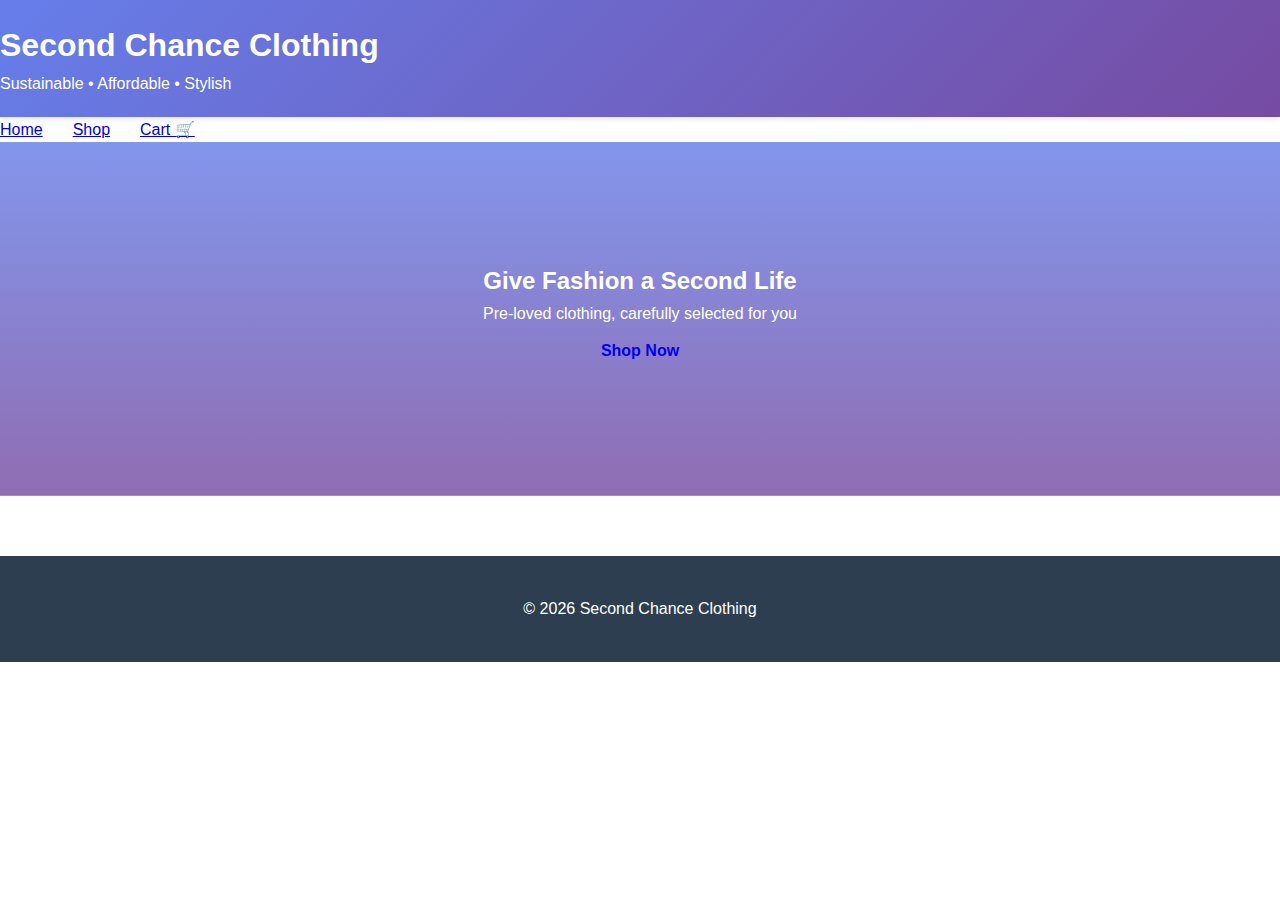
<file: index.html>
<!DOCTYPE html>
<html lang="en">
<head>
<meta charset="UTF-8">
<title>Second Chance Clothing</title>
<link rel="stylesheet" href="style.css">
<meta name="viewport" content="width=device-width, initial-scale=1.0">
</head>
<body>
<header>
  <h1>Second Chance Clothing</h1>
  <p>Sustainable • Affordable • Stylish</p>
</header>
<nav>
  <a href="index.html">Home</a>
  <a href="shop.html">Shop</a>
  <a href="cart.html">Cart 🛒</a>
</nav>
<section class="hero">
  <h2>Give Fashion a Second Life</h2>
  <p>Pre-loved clothing, carefully selected for you</p>
  <a href="shop.html" class="btn">Shop Now</a>
</section>
<footer>© 2026 Second Chance Clothing</footer>
</body>
</html>
</file>
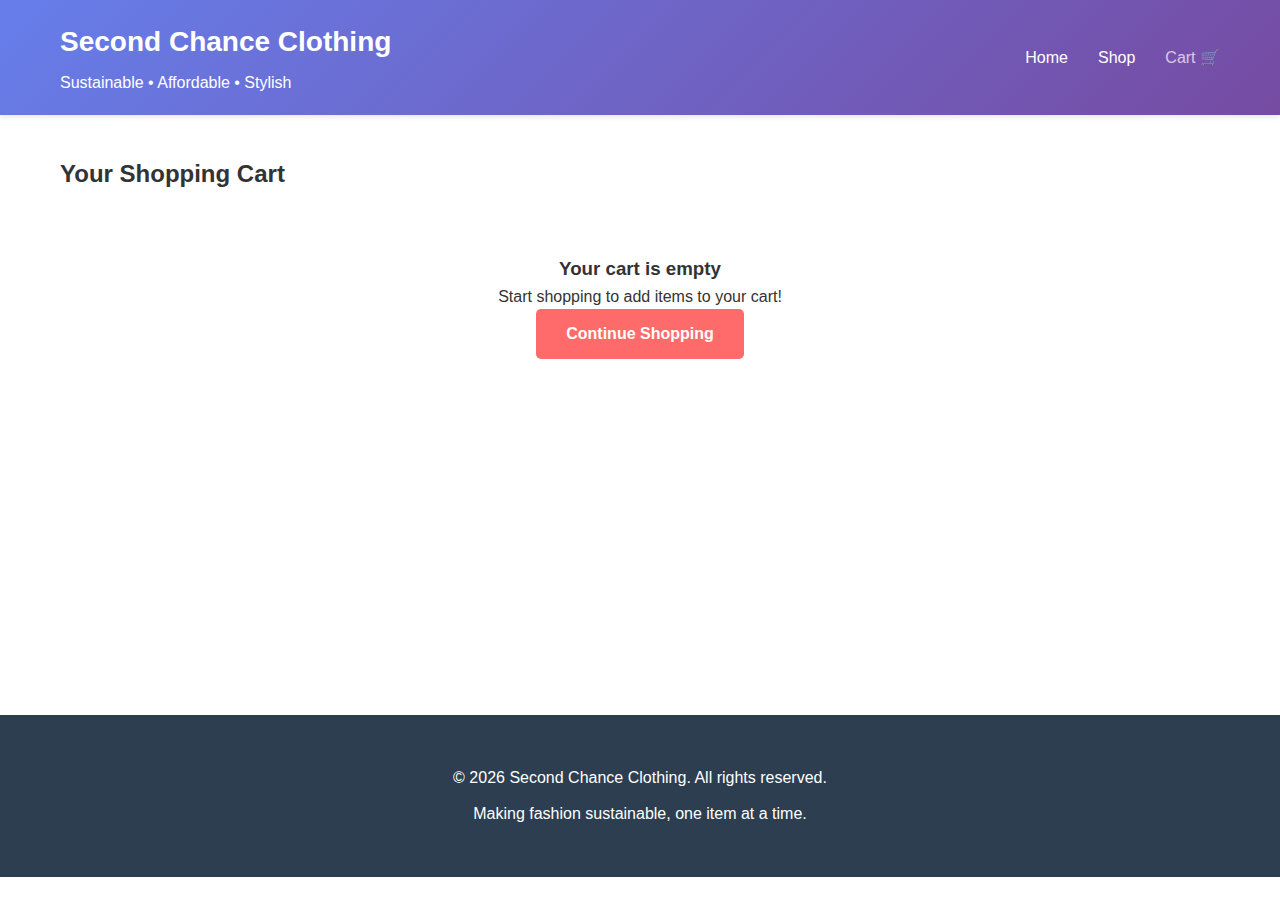
<file: cart.html>
<!DOCTYPE html>
<html lang="en">
<head>
    <meta charset="UTF-8">
    <meta name="viewport" content="width=device-width, initial-scale=1.0">
    <title>Shopping Cart - Second Chance Clothing</title>
    <link rel="stylesheet" href="style.css">
</head>
<body>
    <header>
        <div class="container">
            <div class="logo">
                <h1>Second Chance Clothing</h1>
                <p class="tagline">Sustainable • Affordable • Stylish</p>
            </div>
            <nav>
                <a href="index.html" class="nav-link">Home</a>
                <a href="shop.html" class="nav-link">Shop</a>
                <a href="cart.html" class="nav-link active">Cart 🛒</a>
            </nav>
        </div>
    </header>

    <main>
        <section class="cart-container">
            <div class="container">
                <h2>Your Shopping Cart</h2>
                <div id="cart-content"></div>
            </div>
        </section>
    </main>

    <footer>
        <div class="container">
            <p>&copy; 2026 Second Chance Clothing. All rights reserved.</p>
            <p>Making fashion sustainable, one item at a time.</p>
        </div>
    </footer>

    <script>
        function displayCart() {
            const cart = JSON.parse(localStorage.getItem('cart')) || [];
            const cartContent = document.getElementById('cart-content');

            if (cart.length === 0) {
                cartContent.innerHTML = `
                    <div class="cart-empty">
                        <h3>Your cart is empty</h3>
                        <p>Start shopping to add items to your cart!</p>
                        <a href="shop.html" class="btn btn-primary">Continue Shopping</a>
                    </div>
                `;
                return;
            }

            let total = 0;
            let rows = '';

            cart.forEach((item, index) => {
                total += item.price;
                rows += `
                    <tr>
                        <td>${item.name}</td>
                        <td>$${item.price.toFixed(2)}</td>
                        <td>1</td>
                        <td>$${item.price.toFixed(2)}</td>
                        <td><button class="remove-btn" onclick="removeFromCart(${index})">Remove</button></td>
                    </tr>
                `;
            });

            cartContent.innerHTML = `
                <table class="cart-table">
                    <thead>
                        <tr>
                            <th>Product</th>
                            <th>Price</th>
                            <th>Quantity</th>
                            <th>Total</th>
                            <th>Action</th>
                        </tr>
                    </thead>
                    <tbody>
                        ${rows}
                    </tbody>
                </table>
                <div class="cart-summary">
                    <h3>Total: $${total.toFixed(2)}</h3>
                    <button class="btn btn-primary checkout-btn" onclick="checkout()">Proceed to Checkout</button>
                    <a href="shop.html" class="btn btn-secondary" style="margin-left: 10px;">Continue Shopping</a>
                </div>
            `;
        }

        function removeFromCart(index) {
            let cart = JSON.parse(localStorage.getItem('cart')) || [];
            cart.splice(index, 1);
            localStorage.setItem('cart', JSON.stringify(cart));
            displayCart();
        }

        function checkout() {
            alert('Thank you for your purchase! This is a demo store.');
            localStorage.removeItem('cart');
            displayCart();
        }

        // Display cart when page loads
        displayCart();
    </script>
</body>
</html>
</file>
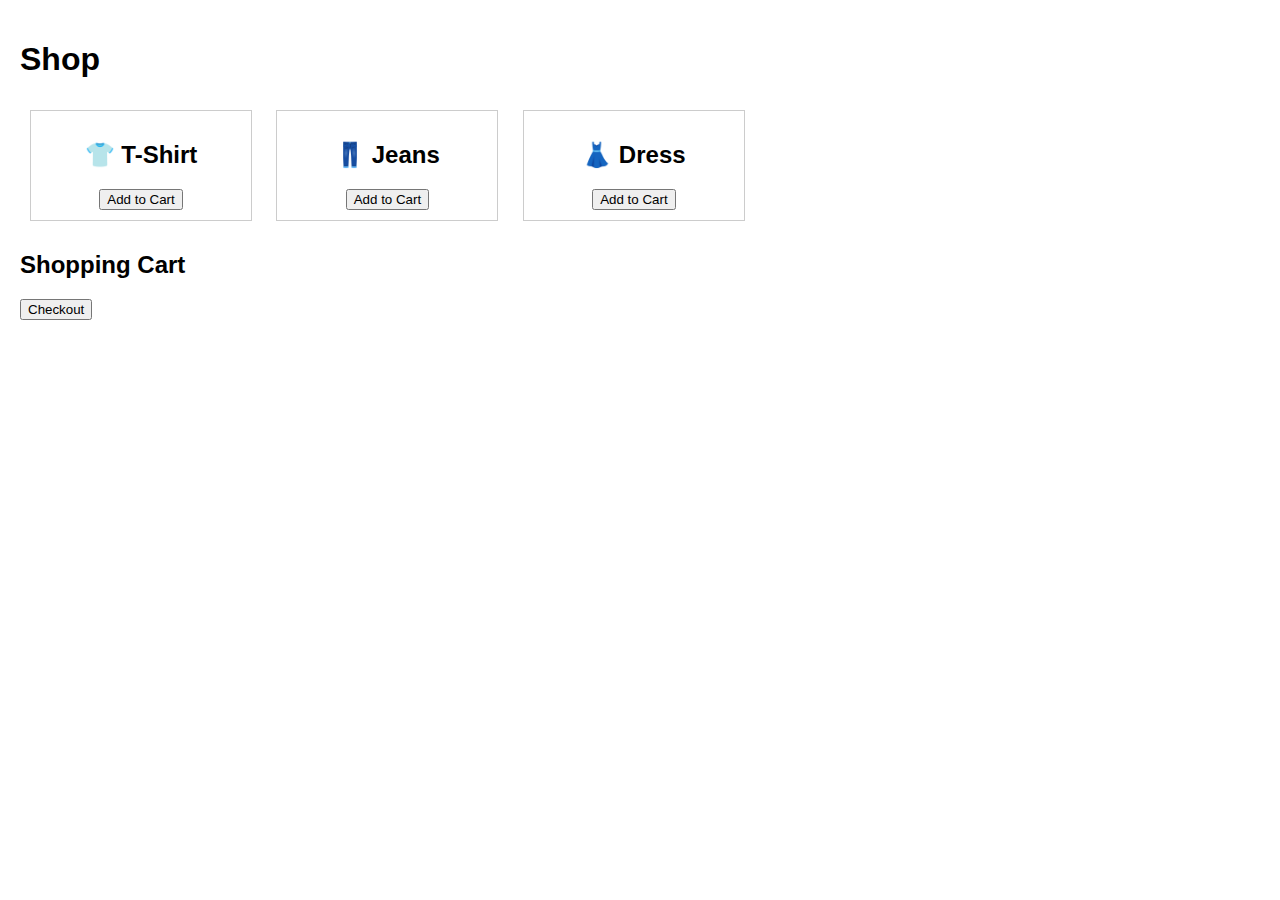
<file: shop.html>
<!DOCTYPE html>
<html lang="en">
<head>
    <meta charset="UTF-8">
    <meta name="viewport" content="width=device-width, initial-scale=1.0">
    <title>My Clothing Store</title>
    <style>
        body { font-family: Arial, sans-serif; margin: 0; padding: 0; }
        .container { padding: 20px; }
        .product { border: 1px solid #ccc; padding: 10px; margin: 10px; display: inline-block; width: 200px; text-align: center; }
        .cart { margin-top: 20px; }
        .checkout { margin-top: 20px; }
    </style>
</head>
<body>
    <div class="container">
        <h1>Shop</h1>
        <div id="products">
            <div class="product">
                <h2>👕 T-Shirt</h2>
                <button onclick="addToCart('T-Shirt')">Add to Cart</button>
            </div>
            <div class="product">
                <h2>👖 Jeans</h2>
                <button onclick="addToCart('Jeans')">Add to Cart</button>
            </div>
            <div class="product">
                <h2>👗 Dress</h2>
                <button onclick="addToCart('Dress')">Add to Cart</button>
            </div>
        </div>
        <div class="cart">
            <h2>Shopping Cart</h2>
            <ul id="cart-items"></ul>
            <button onclick="checkout()">Checkout</button>
        </div>
    </div>
    <script>
        let cart = [];
        
        function addToCart(item) {
            cart.push(item);
            renderCart();
        }
        
        function removeFromCart(item) {
            cart = cart.filter(cartItem => cartItem !== item);
            renderCart();
        }
        
        function renderCart() {
            const cartItemsContainer = document.getElementById('cart-items');
            cartItemsContainer.innerHTML = '';
            cart.forEach(item => {
                const li = document.createElement('li');
                li.textContent = item;
                const removeButton = document.createElement('button');
                removeButton.textContent = 'Remove';
                removeButton.onclick = () => removeFromCart(item);
                li.appendChild(removeButton);
                cartItemsContainer.appendChild(li);
            });
        }
        
        function checkout() {
            if (cart.length > 0) {
                alert('Checkout successful!');
                cart = [];
                renderCart();
            } else {
                alert('Your cart is empty.');
            }
        }
    </script>
</body>
</html>
</file>
<file: style.css>
* {
    margin: 0;
    padding: 0;
    box-sizing: border-box;
}

body {
    font-family: 'Segoe UI', Tahoma, Geneva, Verdana, sans-serif;
    line-height: 1.6;
    color: #333;
}

.container {
    max-width: 1200px;
    margin: 0 auto;
    padding: 0 20px;
}

/* HEADER STYLES */
header {
    background: linear-gradient(135deg, #667eea 0%, #764ba2 100%);
    color: white;
    padding: 20px 0;
    box-shadow: 0 2px 5px rgba(0, 0, 0, 0.1);
}

header .container {
    display: flex;
    justify-content: space-between;
    align-items: center;
    flex-wrap: wrap;
}

.logo h1 {
    font-size: 28px;
    margin-bottom: 5px;
}

tagline {
    font-size: 14px;
    opacity: 0.9;
}

nav {
    display: flex;
    gap: 30px;
}

.nav-link {
    color: white;
    text-decoration: none;
    font-weight: 500;
    transition: opacity 0.3s ease;
    font-size: 16px;
}

.nav-link:hover,
.nav-link.active {
    opacity: 0.7;
}

/* HERO SECTION */
.hero {
    background: linear-gradient(rgba(102, 126, 234, 0.8), rgba(118, 75, 162, 0.8)), 
                url('data:image/svg+xml,<svg xmlns="http://www.w3.org/2000/svg" viewBox="0 0 1200 600"><rect fill="%23f5f5f5" width="1200" height="600"/></svg>');
    background-size: cover;
    background-position: center;
    color: white;
    padding: 120px 20px;
    text-align: center;
}

.hero-content h2 {
    font-size: 48px;
    margin-bottom: 20px;
    font-weight: 700;
}

.hero-content p {
    font-size: 20px;
    margin-bottom: 30px;
    opacity: 0.95;
}

/* BUTTONS */
.btn {
    display: inline-block;
    padding: 12px 30px;
    text-decoration: none;
    border-radius: 5px;
    font-weight: 600;
    transition: all 0.3s ease;
    border: none;
    cursor: pointer;
    font-size: 16px;
}

.btn-primary {
    background-color: #ff6b6b;
    color: white;
}

.btn-primary:hover {
    background-color: #ff5252;
    transform: translateY(-2px);
    box-shadow: 0 5px 15px rgba(255, 107, 107, 0.3);
}

.btn-secondary {
    background-color: #667eea;
    color: white;
}

.btn-secondary:hover {
    background-color: #5568d3;
    transform: translateY(-2px);
}

/* FEATURES SECTION */
.features {
    padding: 80px 0;
    background-color: #f9f9f9;
}

.features h2 {
    text-align: center;
    font-size: 36px;
    margin-bottom: 50px;
    color: #333;
}

.feature-grid {
    display: grid;
    grid-template-columns: repeat(auto-fit, minmax(280px, 1fr));
    gap: 30px;
}

.feature {
    background: white;
    padding: 40px;
    border-radius: 8px;
    text-align: center;
    box-shadow: 0 2px 10px rgba(0, 0, 0, 0.1);
    transition: transform 0.3s ease;
}

.feature:hover {
    transform: translateY(-5px);
}

.feature h3 {
    font-size: 24px;
    margin-bottom: 15px;
    color: #667eea;
}

.feature p {
    color: #666;
    font-size: 16px;
}

/* PRODUCT GRID */
.products {
    padding: 80px 0;
}

.products h2 {
    text-align: center;
    font-size: 36px;
    margin-bottom: 50px;
}

.product-grid {
    display: grid;
    grid-template-columns: repeat(auto-fill, minmax(250px, 1fr));
    gap: 30px;
}

.product-card {
    background: white;
    border-radius: 8px;
    overflow: hidden;
    box-shadow: 0 2px 10px rgba(0, 0, 0, 0.1);
    transition: transform 0.3s ease;
}

.product-card:hover {
    transform: scale(1.05);
}

.product-image {
    width: 100%;
    height: 250px;
    background: linear-gradient(135deg, #667eea 0%, #764ba2 100%);
    display: flex;
    align-items: center;
    justify-content: center;
    color: white;
    font-size: 60px;
}

.product-info {
    padding: 20px;
}

.product-name {
    font-size: 18px;
    font-weight: 600;
    margin-bottom: 10px;
}

.product-price {
    color: #ff6b6b;
    font-size: 20px;
    font-weight: 700;
    margin-bottom: 15px;
}

.product-description {
    color: #666;
    font-size: 14px;
    margin-bottom: 15px;
}

/* FOOTER */
footer {
    background-color: #2c3e50;
    color: white;
    text-align: center;
    padding: 40px 0;
    margin-top: 60px;
}

footer p {
    margin: 10px 0;
}

/* CART PAGE */
.cart-container {
    padding: 40px 0;
    min-height: 60vh;
}

.cart-empty {
    text-align: center;
    padding: 60px 20px;
}

.cart-empty h2 {
    font-size: 28px;
    margin-bottom: 20px;
}

.cart-table {
    width: 100%;
    border-collapse: collapse;
    margin: 30px 0;
}

.cart-table th {
    background-color: #667eea;
    color: white;
    padding: 15px;
    text-align: left;
}

.cart-table td {
    padding: 15px;
    border-bottom: 1px solid #eee;
}

.cart-table tr:hover {
    background-color: #f9f9f9;
}

.remove-btn {
    background-color: #ff6b6b;
    color: white;
    padding: 8px 15px;
    border: none;
    border-radius: 4px;
    cursor: pointer;
    font-size: 14px;
}

.remove-btn:hover {
    background-color: #ff5252;
}

.cart-summary {
    text-align: right;
    margin: 30px 0;
}

.cart-summary h3 {
    font-size: 24px;
    color: #333;
}

.checkout-btn {
    margin-top: 20px;
}

/* RESPONSIVE DESIGN */
@media (max-width: 768px) {
    header .container {
        flex-direction: column;
        gap: 20px;
    }

    nav {
        gap: 15px;
    }

    .nav-link {
        font-size: 14px;
    }

    .hero-content h2 {
        font-size: 32px;
    }

    .hero-content p {
        font-size: 16px;
    }

    .feature-grid {
        grid-template-columns: 1fr;
    }

    .product-grid {
        grid-template-columns: repeat(auto-fill, minmax(200px, 1fr));
        gap: 20px;
    }

    .product-image {
        height: 200px;
    }
}
</file>
